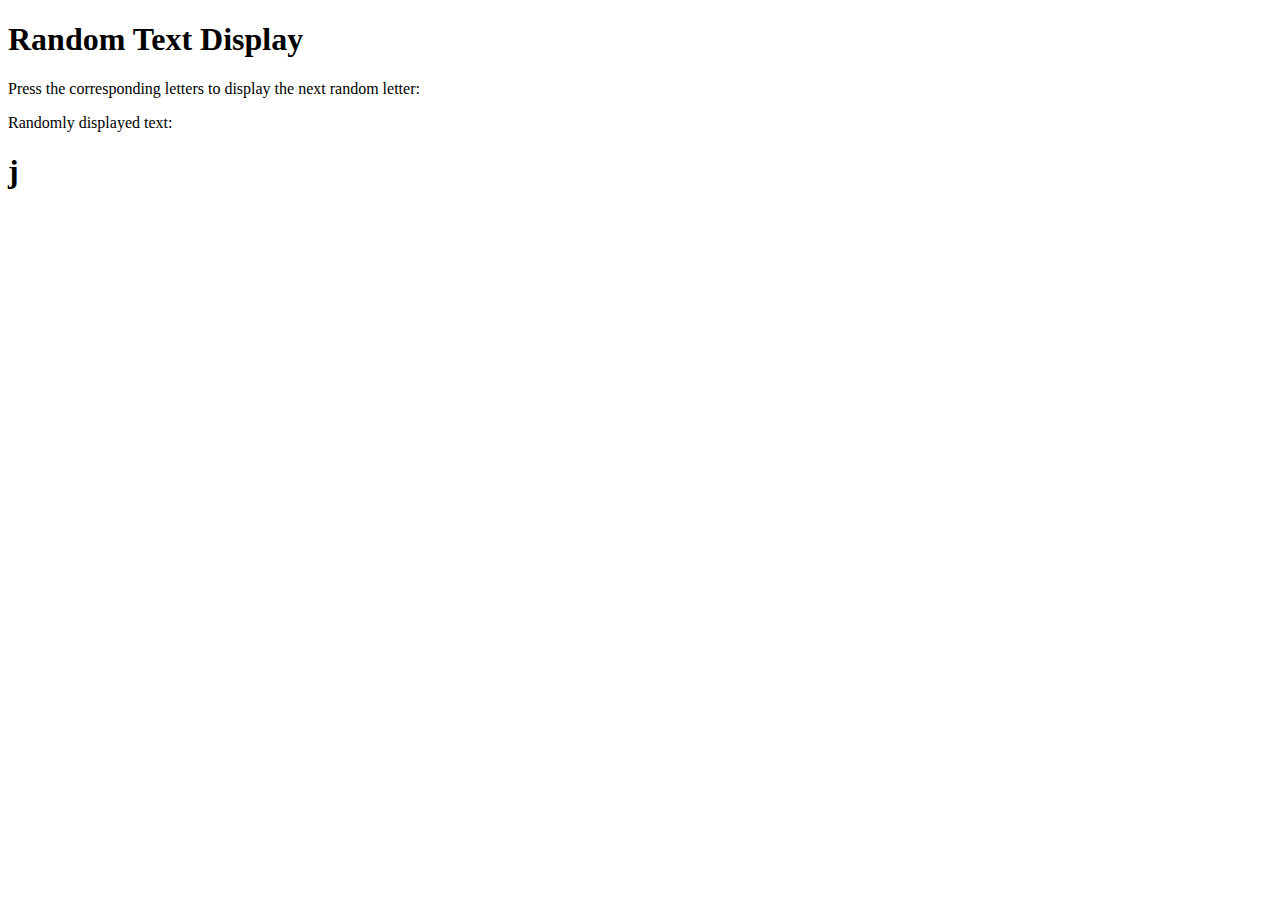
<file: base.html>
<!DOCTYPE html>
<html>
<head>
  <title>Practice Typing</title>
  <script src="assets/js/base.js"></script>
</head>
<body>
  <h1>Random Text Display</h1>
  <p>Press the corresponding letters to display the next random letter:</p>
  <p>Randomly displayed text: <h1><span id="randomText"></span></h1></p>
</body>
</html>
</file>
